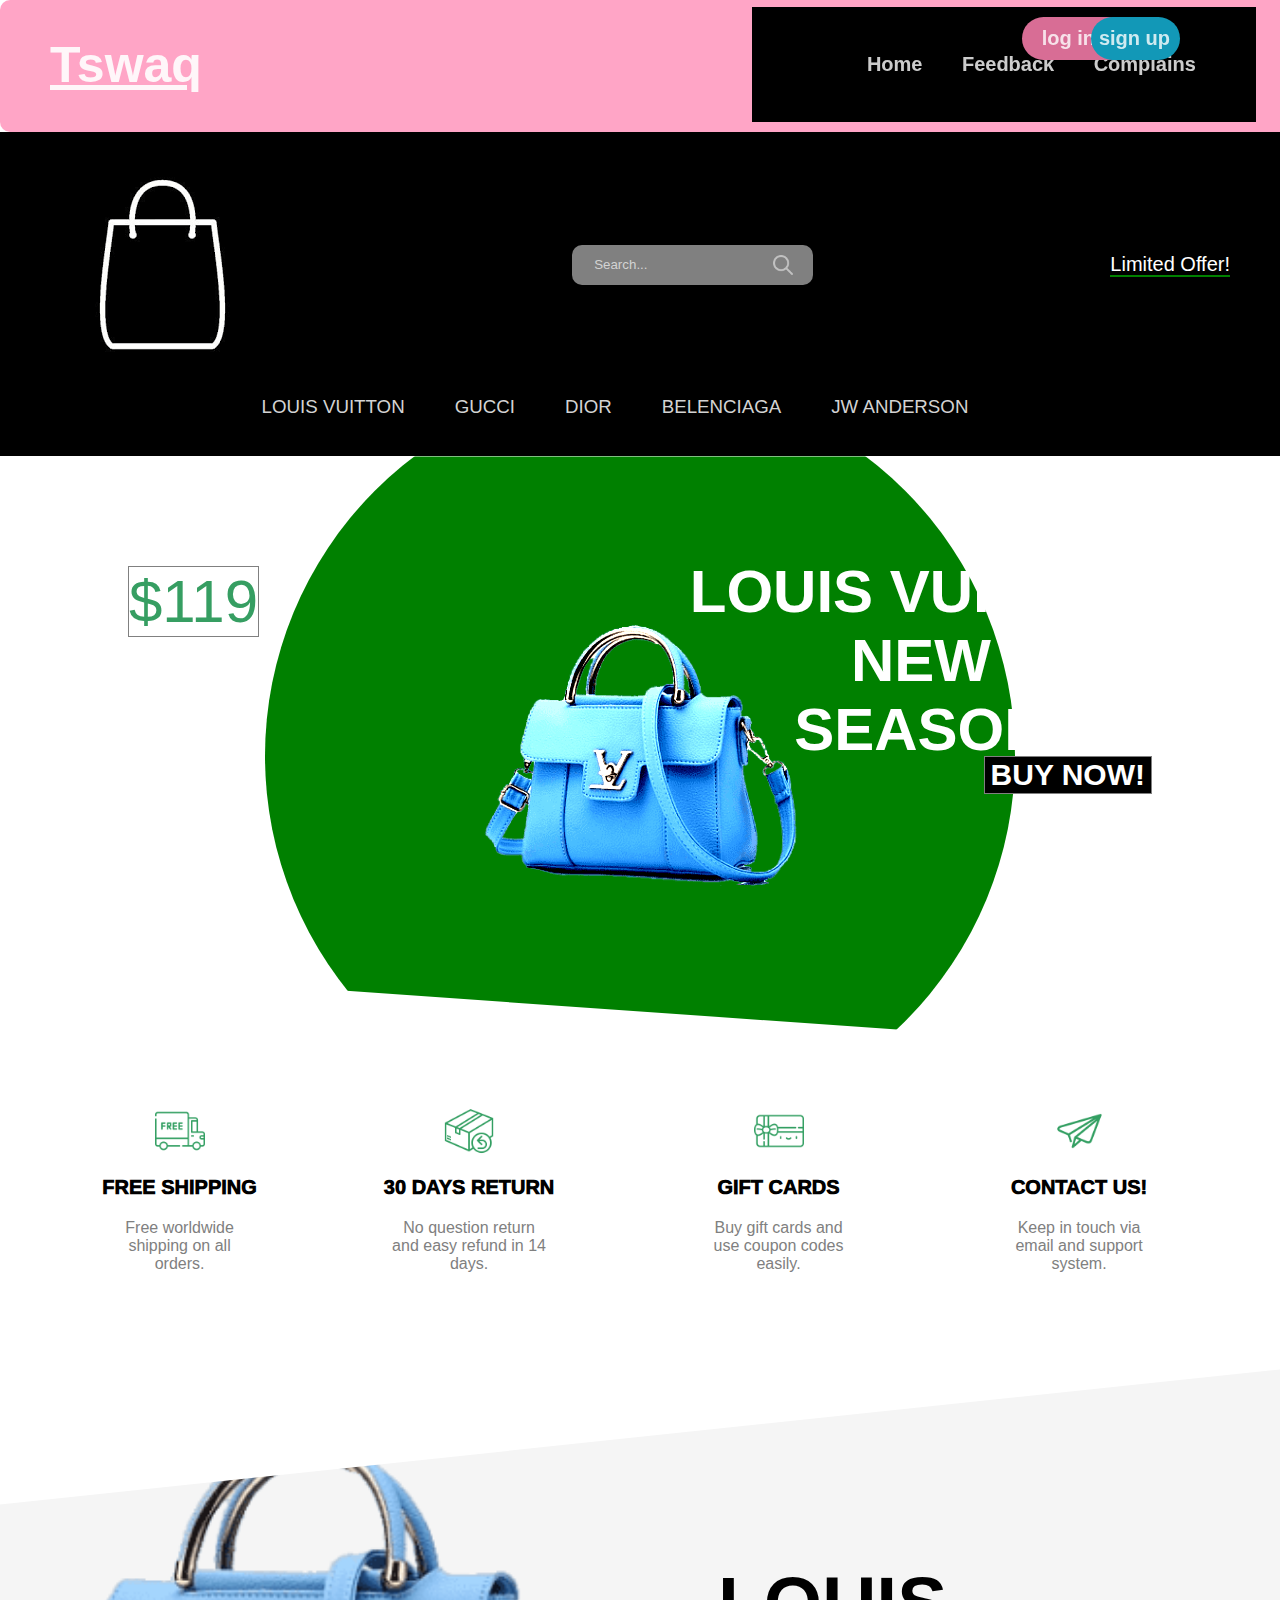
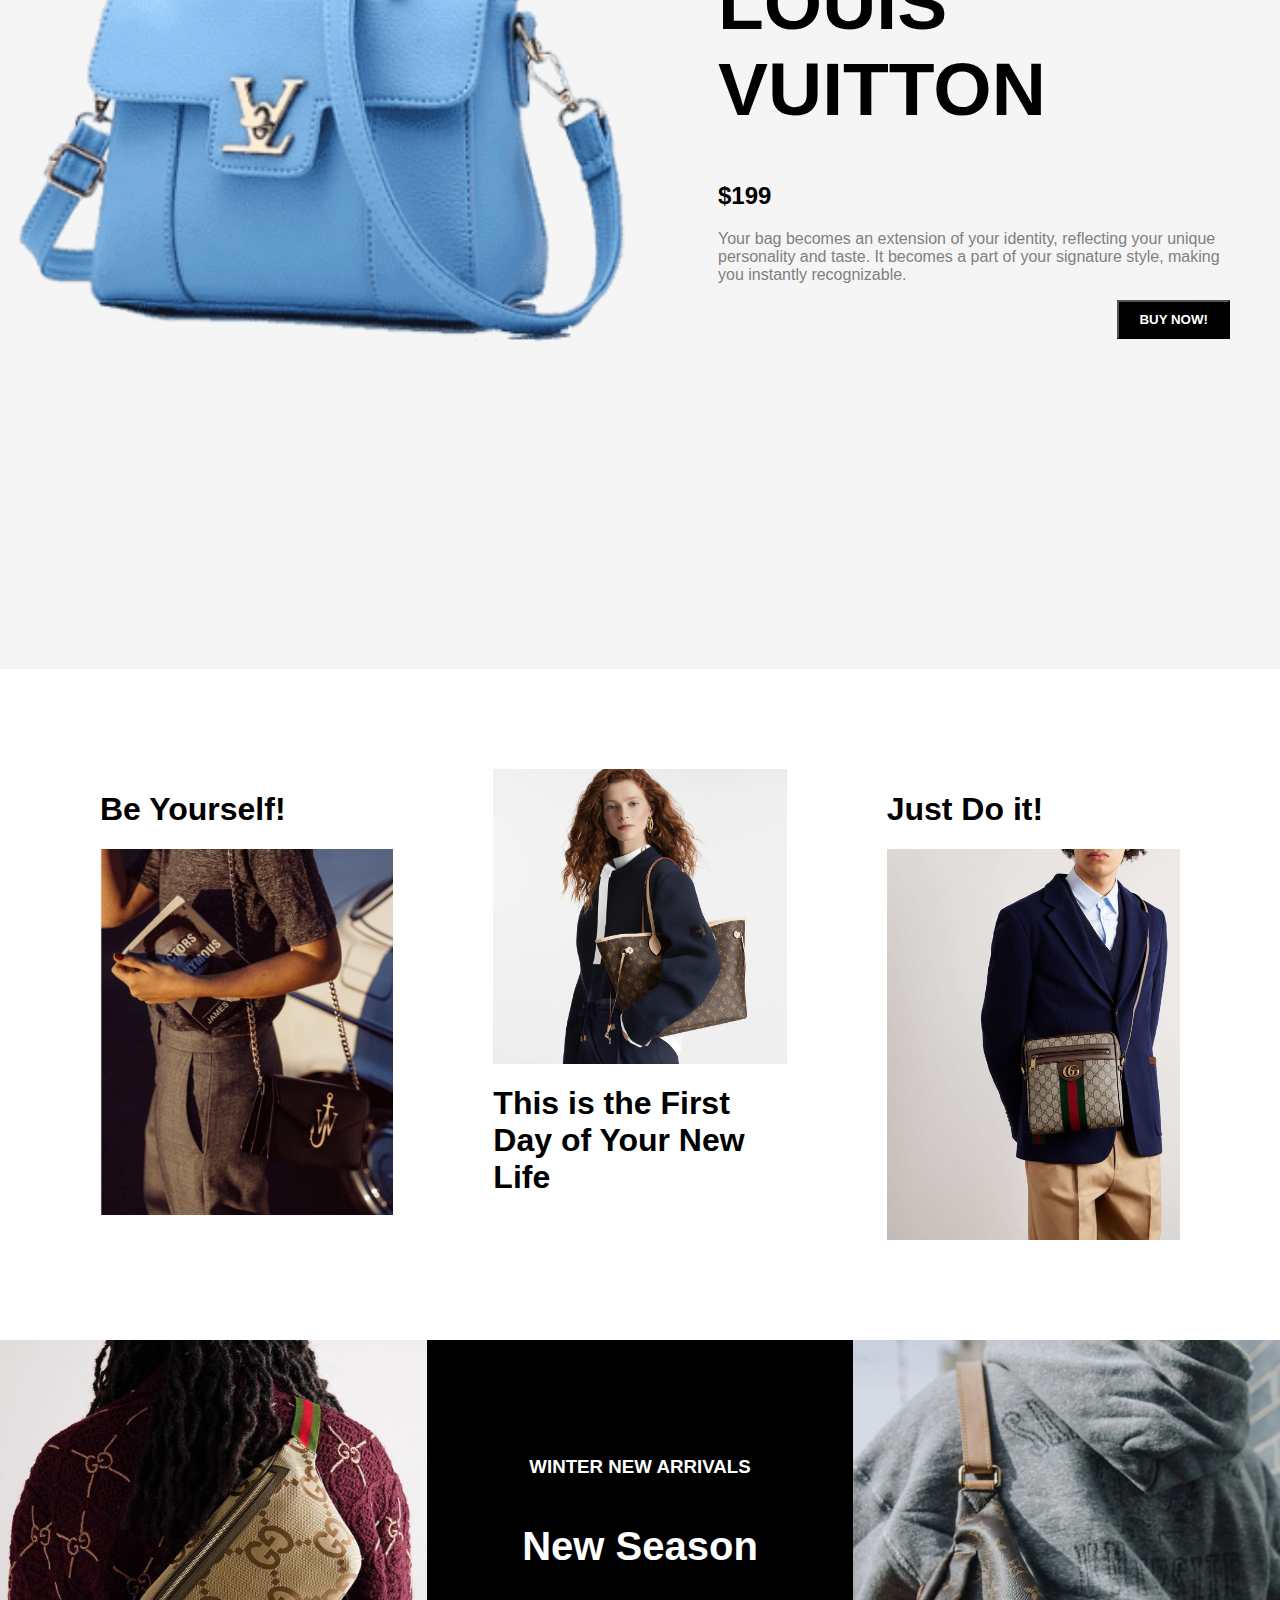
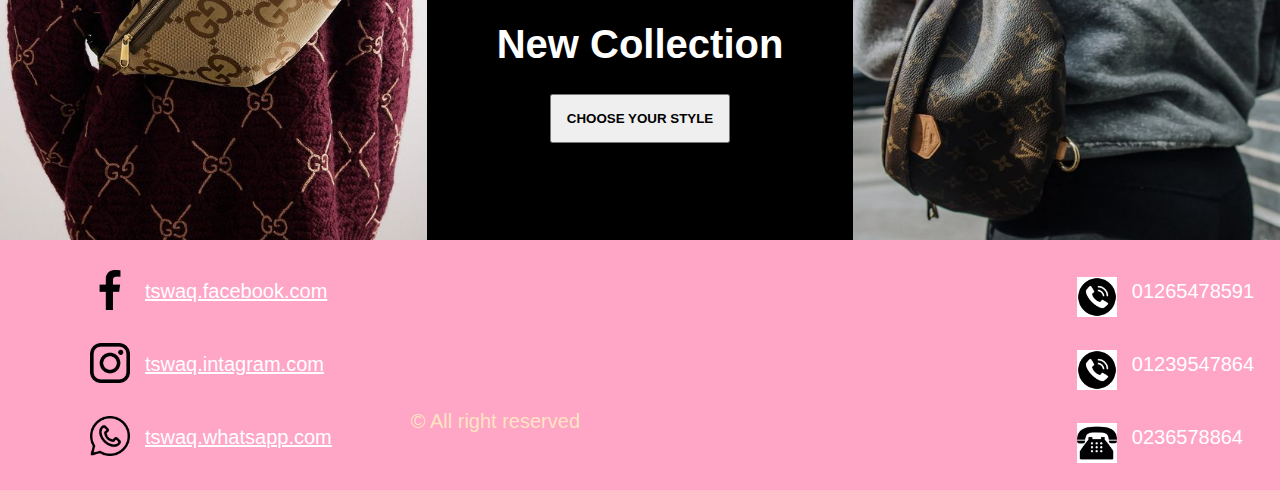
<file: index.html>
<html lang="en">

<head>
    <meta charset="UTF-8">
    <meta http-equiv="X-UA-Compatible" content="IE=edge">
    <meta name="viewport" content="width=device-width, initial-scale=1.0">
    <link rel="stylesheet">
    <link rel="stylesheet" href="style.css">
    <title>Bags Store</title>
</head>

<body>
    <header>
        <i class="fas fa-bars" onclick="show()"></i>
        <div class="logo"><a href='#' onclick="home()">tswaq</a></div>
        <nav class="link">
            <ul>
                <li><a href='#' onclick="home()">Home</a></li>
                <li><a href='#' onclick="feedback()">Feedback</a></li>
                <li><a href='#' onclick="complains()">Complains</a></li>
                <li class="login"><a href='#' onclick="login()">log in</a></li>
                <li class="signup"><a href='#' onclick="signup()">sign up</a></li>
            </ul>
        </nav>
    </header>
    <nav id="nav">
        <div class="navTop">
            <div class="navItem">
                <img src="./img/icon.png" alt="">
            </div>
            <div class="navItem">
                <div class="search">
                    <input type="text" placeholder="Search..." class="searchInput">
                    <img src="./img/search.png" width="20" height="20" alt="" class="searchIcon">
                </div>
            </div>
            <div class="navItem">
                <span class="limitedOffer">Limited Offer!</span>
            </div>
        </div>
        <div class="navBottom">
            <h3 class="menuItem">LOUIS VUITTON</h3>
            <h3 class="menuItem">GUCCI</h3>
            <h3 class="menuItem">DIOR</h3>
            <h3 class="menuItem">BELENCIAGA</h3>
            <h3 class="menuItem">JW ANDERSON</h3>
        </div>
    </nav>
    <div class="slider">
        <div class="sliderWrapper">
            <div class="sliderItem">
                <img src="./img/louis 1.png" alt="" class="sliderImg">
                <div class="sliderBg"></div>
                <h1 class="sliderTitle">LOUIS VUITTON</br> NEW</br> SEASON</h1>
                <h2 class="sliderPrice">$119</h2>
                <a href="#product">
                    <button class="buyButton">BUY NOW!</button>
                </a>
            </div>
            <div class="sliderItem">
                <img src="./img/gucci 1.png" alt="" class="sliderImg">
                <div class="sliderBg"></div>
                <h1 class="sliderTitle"> GUCCI</br> NEW</br> SEASON</h1>
                <h2 class="sliderPrice">$149</h2>
                <a href="#product">
                    <button class="buyButton">BUY NOW!</button>
                </a>
            </div>
            <div class="sliderItem">
                <img src="./img/DIOR.png" alt="" class="sliderImg">
                <div class="sliderBg"></div>
                <h1 class="sliderTitle">DIOR</br> NEW</br> SEASON</h1>
                <h2 class="sliderPrice">$109</h2>
                <a href="#product">
                    <button class="buyButton">BUY NOW!</button>
                </a>
            </div>
            <div class="sliderItem">
                <img src="./img/BELENCIAGA.png" alt="" class="sliderImg">
                <div class="sliderBg"></div>
                <h1 class="sliderTitle">BELENCIAGA</br> NEW</br> SEASON</h1>
                <h2 class="sliderPrice">$129</h2>
                <a href="#product">
                    <button class="buyButton">BUY NOW!</button>
                </a>
            </div>
            <div class="sliderItem">
                <img src="./img/JW ANDERSON.png" alt="" class="sliderImg">
                <div class="sliderBg"></div>
                <h1 class="sliderTitle">JW ANDERSON</br> NEW</br> SEASON</h1>
                <h2 class="sliderPrice">$99</h2>
                <a href="#product">
                    <button class="buyButton">BUY NOW!</button>
                </a>
            </div>
        </div>
    </div>

    <div class="features">
        <div class="feature">
            <img src="./img/shipping.png" alt="" class="featureIcon">
            <span class="featureTitle">FREE SHIPPING</span>
            <span class="featureDesc">Free worldwide shipping on all orders.</span>
        </div>
        <div class="feature">
            <img class="featureIcon" src="./img/return.png" alt="">
            <span class="featureTitle">30 DAYS RETURN</span>
            <span class="featureDesc">No question return and easy refund in 14 days.</span>
        </div>
        <div class="feature">
            <img class="featureIcon" src="./img/gift.png" alt="">
            <span class="featureTitle">GIFT CARDS</span>
            <span class="featureDesc">Buy gift cards and use coupon codes easily.</span>
        </div>
        <div class="feature">
            <img class="featureIcon" src="./img/contact.png" alt="">
            <span class="featureTitle">CONTACT US!</span>
            <span class="featureDesc">Keep in touch via email and support system.</span>
        </div>
    </div>

    <div class="product" id="product">
        <img src="./img/louis 1.png" alt="" class="productImg">
        <div class="productDetails">
            <h1 class="productTitle">LOUIS VUITTON</h1>
            <h2 class="productPrice">$199</h2>
            <p class="productDesc">Your bag becomes an extension of your identity, reflecting your unique personality and taste. It becomes a part of your signature style, making you instantly recognizable.</p>

            <button class="productButton">BUY NOW!</button>
        </div>
        <div class="payment">
            <h1 class="payTitle">Personal Information</h1>
            <label>Name and Surname</label>
            <input type="text" placeholder="Mazen Reda" class="payInput">
            <label>Phone Number</label>
            <input type="text" placeholder="+1 234 5678" class="payInput">
            <label>Address</label>
            <input type="text" placeholder="Helwan univrsity" class="payInput">
            <h1 class="payTitle">Card Information</h1>
            <div class="cardIcons">
                <img src="./img/visa.png" width="40" alt="" class="cardIcon">
                <img src="./img/master.png" alt="" width="40" class="cardIcon">
            </div>
            <input type="password" class="payInput" placeholder="Card Number">
            <div class="cardInfo">
                <input type="text" placeholder="mm" class="payInput sm">
                <input type="text" placeholder="yyyy" class="payInput sm">
                <input type="text" placeholder="cvv" class="payInput sm">
            </div>
            <button class="payButton">Checkout!</button>
            <span class="close">X</span>
        </div>
    </div>
    <div class="gallery">
        <div class="galleryItem">
            <h1 class="galleryTitle">Be Yourself!</h1>
            <img src="./img/wo1.png" alt="" class="galleryImg">
        </div>
        <div class="galleryItem">
            <img src="./img/wo2.jpeg" alt="" class="galleryImg">
            <h1 class="galleryTitle">This is the First Day of Your New Life</h1>
        </div>
        <div class="galleryItem">
            <h1 class="galleryTitle">Just Do it!</h1>
            <img src="./img/man1.jpg" alt="" class="galleryImg">
        </div>
    </div>
    <div class="newSeason">
        <div class="nsItem">
            <img src="./img/man 2.jpg" alt="" class="nsImg">
        </div>
        <div class="nsItem">
            <h3 class="nsTitleSm">WINTER NEW ARRIVALS</h3>
            <h1 class="nsTitle">New Season</h1>
            <h1 class="nsTitle">New Collection</h1>
            <a href="#nav">
                <button class="nsButton">CHOOSE YOUR STYLE</button>
            </a>
        </div>
        <div class="nsItem">
            <img src="./img/man 3.jpg" alt="" class="nsImg">
        </div>
    </div>
    <footer>
        <div class="foote">
            <div class="end">
                <p>&copy; All right reserved</p>
            </div>
            <div class="ppp">
                <div class="icons3">
                    <div class="section3">
                        <img src="./img/facebook.png">
                        <p><a href="#">tswaq.facebook.com</a></p>
                    </div>
                    <div class="section3">
                        <img src="./img/instagram.png">
                        <p><a href="#">tswaq.intagram.com</a></p>
                    </div>
                    <div class="section3">
                        <img src="./img/whatsapp.png">
                        <p><a href="#">tswaq.whatsapp.com</a></p>
                    </div>
                </div>
                <div class="icons4">
                    <div class="section4">
                        <img src="./img/phone 1.jpg">
                        <p>01265478591</p>
                    </div>
                    <div class="section4">
                        <img src="./img/phone 2.jpg">
                        <p>01239547864</p>
                    </div>
                    <div class="section4">
                        <img src="./img/telephone.jpg">
                        <p>0236578864</p>
                    </div>
                </div>
            </div>
        </div>
    </footer>
    <script src="./app.js"></script>
</body>

</html>
</file>
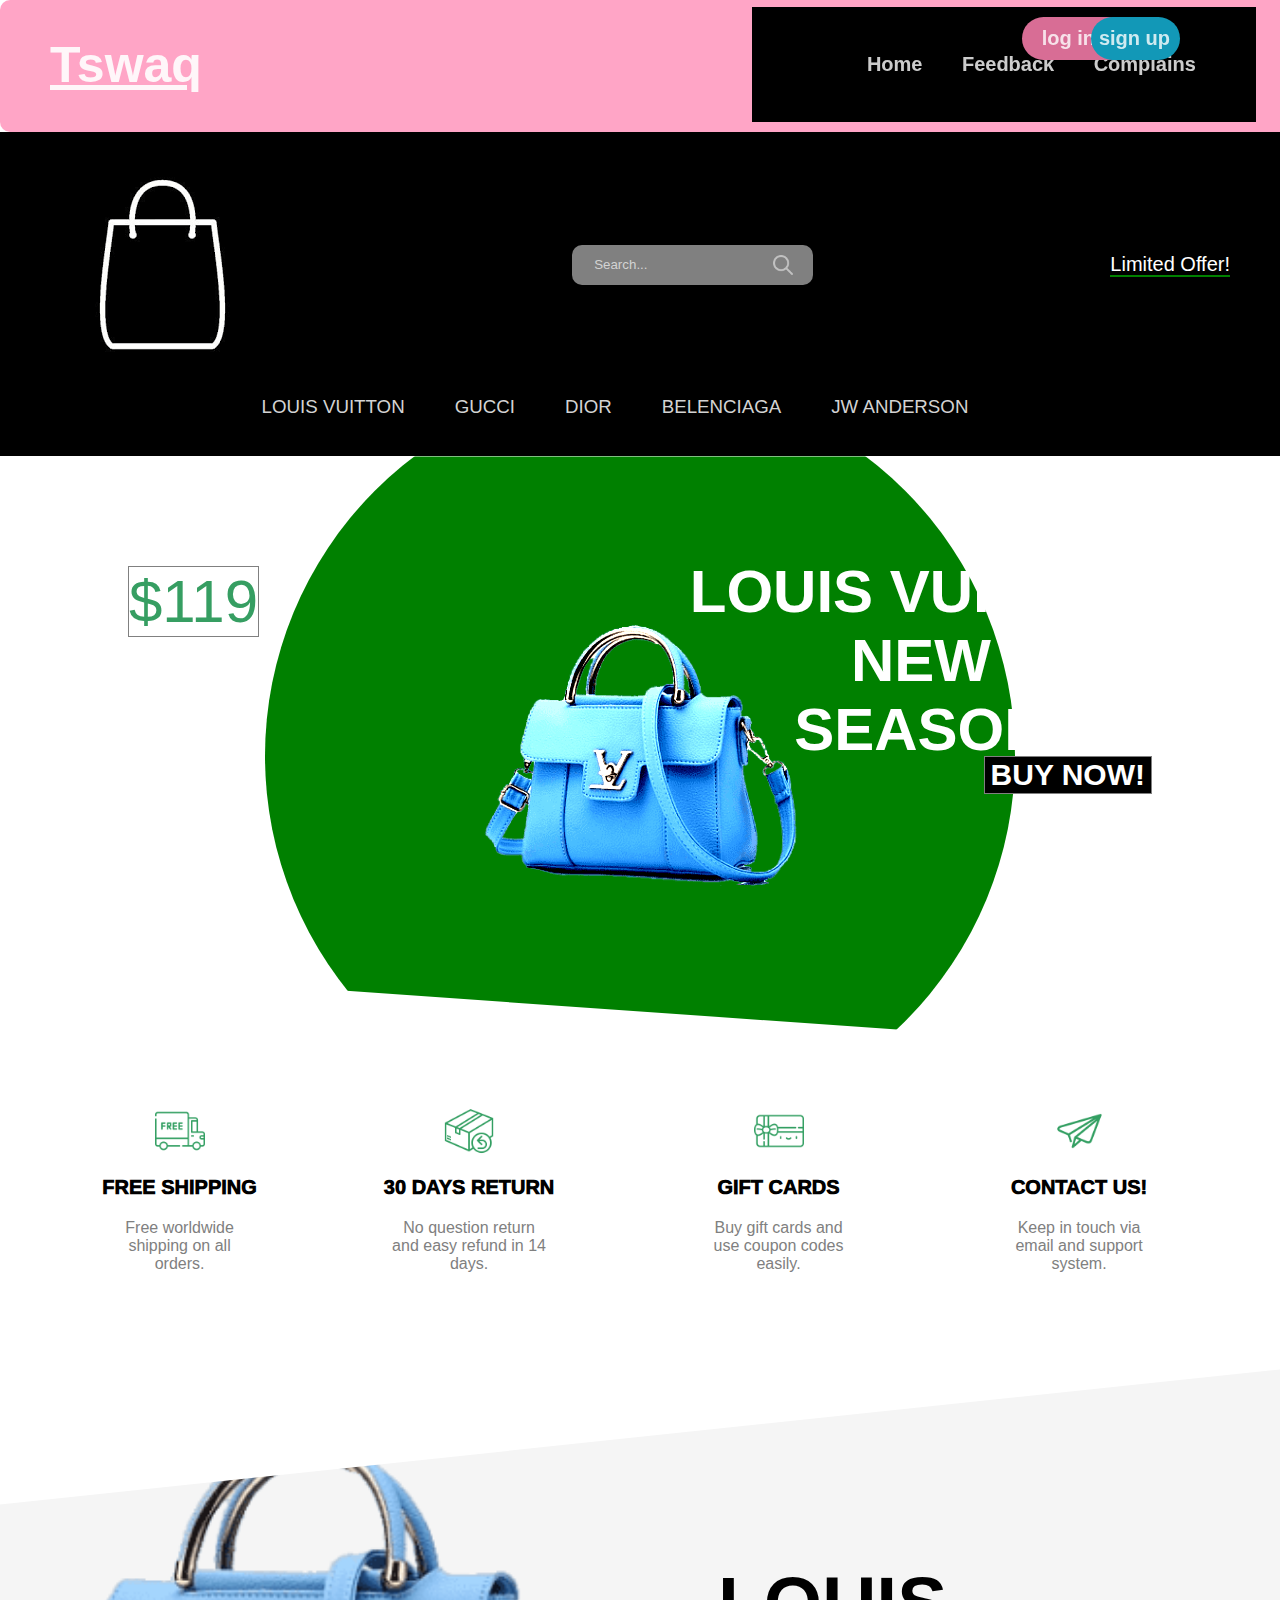
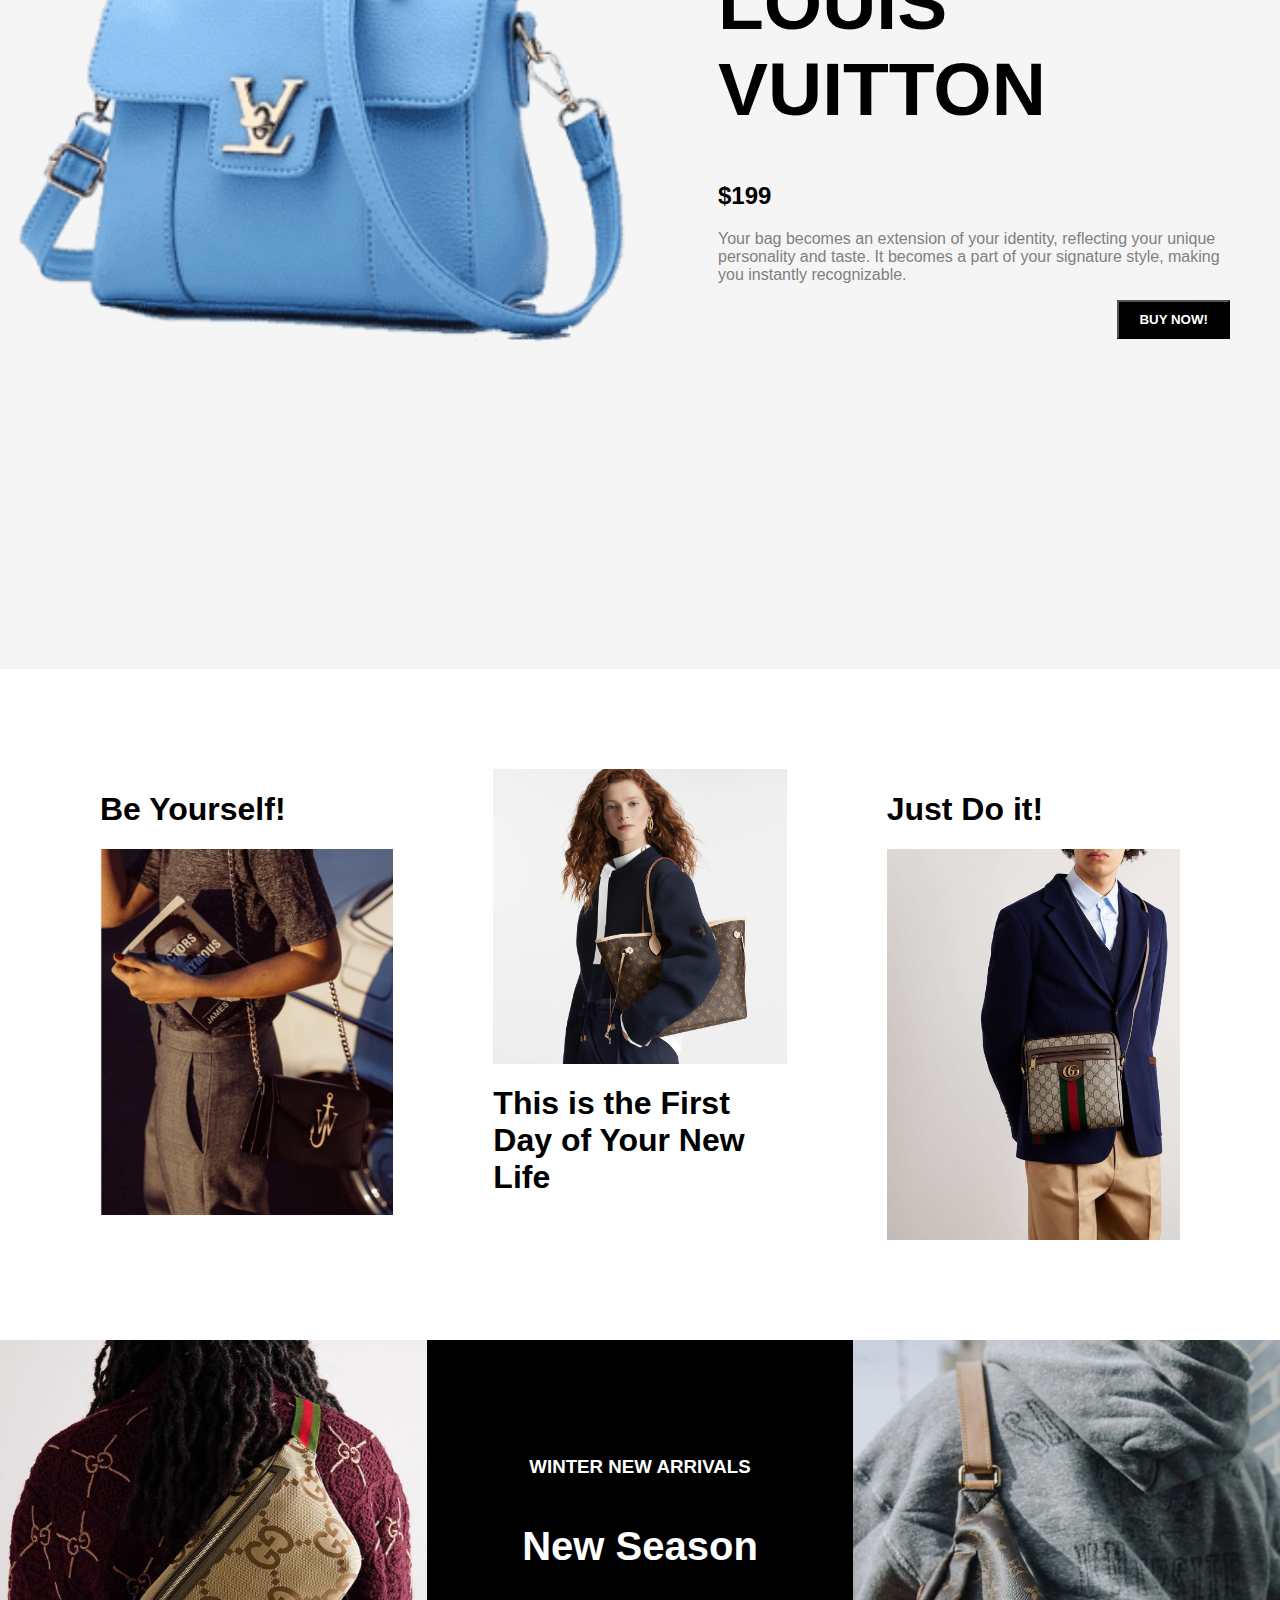
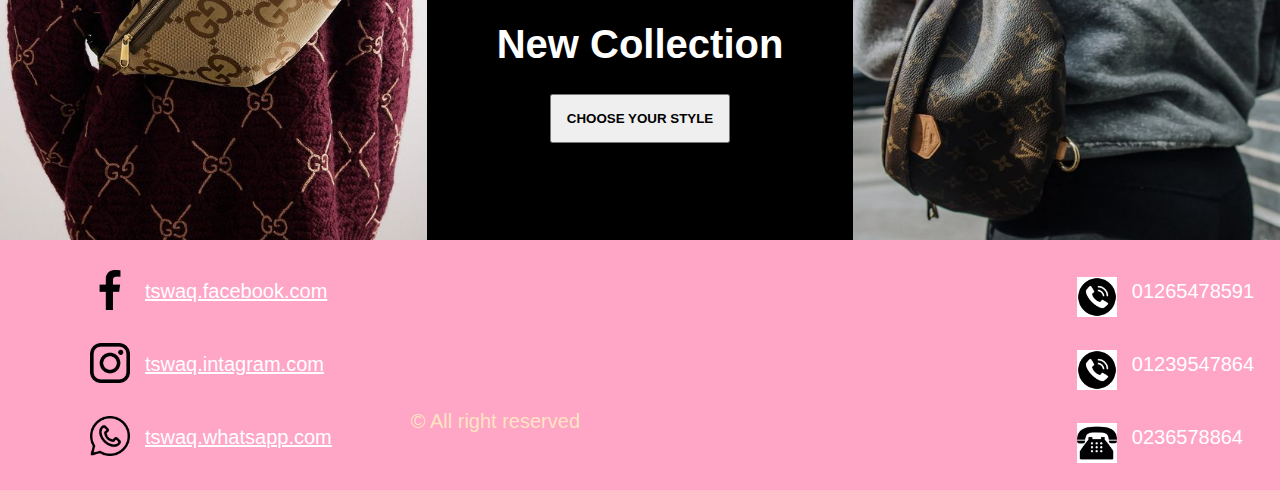
<file: mazz.html>
<html lang="en">

<head>
    <meta charset="UTF-8">
    <meta http-equiv="X-UA-Compatible" content="IE=edge">
    <meta name="viewport" content="width=device-width, initial-scale=1.0">
    <link rel="stylesheet">
    <link rel="stylesheet" href="style.css">
    <title>Bags Store</title>
</head>

<body>
    <header>
        <i class="fas fa-bars" onclick="show()"></i>
        <div class="logo"><a href='#' onclick="home()">tswaq</a></div>
        <nav class="link">
            <ul>
                <li><a href='#' onclick="home()">Home</a></li>
                <li><a href='#' onclick="feedback()">Feedback</a></li>
                <li><a href='#' onclick="complains()">Complains</a></li>
                <li class="login"><a href='#' onclick="login()">log in</a></li>
                <li class="signup"><a href='#' onclick="signup()">sign up</a></li>
            </ul>
        </nav>
    </header>
    <nav id="nav">
        <div class="navTop">
            <div class="navItem">
                <img src="./img/icon.png" alt="">
            </div>
            <div class="navItem">
                <div class="search">
                    <input type="text" placeholder="Search..." class="searchInput">
                    <img src="./img/search.png" width="20" height="20" alt="" class="searchIcon">
                </div>
            </div>
            <div class="navItem">
                <span class="limitedOffer">Limited Offer!</span>
            </div>
        </div>
        <div class="navBottom">
            <h3 class="menuItem">LOUIS VUITTON</h3>
            <h3 class="menuItem">GUCCI</h3>
            <h3 class="menuItem">DIOR</h3>
            <h3 class="menuItem">BELENCIAGA</h3>
            <h3 class="menuItem">JW ANDERSON</h3>
        </div>
    </nav>
    <div class="slider">
        <div class="sliderWrapper">
            <div class="sliderItem">
                <img src="./img/louis 1.png" alt="" class="sliderImg">
                <div class="sliderBg"></div>
                <h1 class="sliderTitle">LOUIS VUITTON</br> NEW</br> SEASON</h1>
                <h2 class="sliderPrice">$119</h2>
                <a href="#product">
                    <button class="buyButton">BUY NOW!</button>
                </a>
            </div>
            <div class="sliderItem">
                <img src="./img/gucci 1.png" alt="" class="sliderImg">
                <div class="sliderBg"></div>
                <h1 class="sliderTitle"> GUCCI</br> NEW</br> SEASON</h1>
                <h2 class="sliderPrice">$149</h2>
                <a href="#product">
                    <button class="buyButton">BUY NOW!</button>
                </a>
            </div>
            <div class="sliderItem">
                <img src="./img/DIOR.png" alt="" class="sliderImg">
                <div class="sliderBg"></div>
                <h1 class="sliderTitle">DIOR</br> NEW</br> SEASON</h1>
                <h2 class="sliderPrice">$109</h2>
                <a href="#product">
                    <button class="buyButton">BUY NOW!</button>
                </a>
            </div>
            <div class="sliderItem">
                <img src="./img/BELENCIAGA.png" alt="" class="sliderImg">
                <div class="sliderBg"></div>
                <h1 class="sliderTitle">BELENCIAGA</br> NEW</br> SEASON</h1>
                <h2 class="sliderPrice">$129</h2>
                <a href="#product">
                    <button class="buyButton">BUY NOW!</button>
                </a>
            </div>
            <div class="sliderItem">
                <img src="./img/JW ANDERSON.png" alt="" class="sliderImg">
                <div class="sliderBg"></div>
                <h1 class="sliderTitle">JW ANDERSON</br> NEW</br> SEASON</h1>
                <h2 class="sliderPrice">$99</h2>
                <a href="#product">
                    <button class="buyButton">BUY NOW!</button>
                </a>
            </div>
        </div>
    </div>

    <div class="features">
        <div class="feature">
            <img src="./img/shipping.png" alt="" class="featureIcon">
            <span class="featureTitle">FREE SHIPPING</span>
            <span class="featureDesc">Free worldwide shipping on all orders.</span>
        </div>
        <div class="feature">
            <img class="featureIcon" src="./img/return.png" alt="">
            <span class="featureTitle">30 DAYS RETURN</span>
            <span class="featureDesc">No question return and easy refund in 14 days.</span>
        </div>
        <div class="feature">
            <img class="featureIcon" src="./img/gift.png" alt="">
            <span class="featureTitle">GIFT CARDS</span>
            <span class="featureDesc">Buy gift cards and use coupon codes easily.</span>
        </div>
        <div class="feature">
            <img class="featureIcon" src="./img/contact.png" alt="">
            <span class="featureTitle">CONTACT US!</span>
            <span class="featureDesc">Keep in touch via email and support system.</span>
        </div>
    </div>

    <div class="product" id="product">
        <img src="./img/louis 1.png" alt="" class="productImg">
        <div class="productDetails">
            <h1 class="productTitle">LOUIS VUITTON</h1>
            <h2 class="productPrice">$199</h2>
            <p class="productDesc">Your bag becomes an extension of your identity, reflecting your unique personality and taste. It becomes a part of your signature style, making you instantly recognizable.</p>

            <button class="productButton">BUY NOW!</button>
        </div>
        <div class="payment">
            <h1 class="payTitle">Personal Information</h1>
            <label>Name and Surname</label>
            <input type="text" placeholder="Mazen Reda" class="payInput">
            <label>Phone Number</label>
            <input type="text" placeholder="+1 234 5678" class="payInput">
            <label>Address</label>
            <input type="text" placeholder="Helwan univrsity" class="payInput">
            <h1 class="payTitle">Card Information</h1>
            <div class="cardIcons">
                <img src="./img/visa.png" width="40" alt="" class="cardIcon">
                <img src="./img/master.png" alt="" width="40" class="cardIcon">
            </div>
            <input type="password" class="payInput" placeholder="Card Number">
            <div class="cardInfo">
                <input type="text" placeholder="mm" class="payInput sm">
                <input type="text" placeholder="yyyy" class="payInput sm">
                <input type="text" placeholder="cvv" class="payInput sm">
            </div>
            <button class="payButton">Checkout!</button>
            <span class="close">X</span>
        </div>
    </div>
    <div class="gallery">
        <div class="galleryItem">
            <h1 class="galleryTitle">Be Yourself!</h1>
            <img src="./img/wo1.png" alt="" class="galleryImg">
        </div>
        <div class="galleryItem">
            <img src="./img/wo2.jpeg" alt="" class="galleryImg">
            <h1 class="galleryTitle">This is the First Day of Your New Life</h1>
        </div>
        <div class="galleryItem">
            <h1 class="galleryTitle">Just Do it!</h1>
            <img src="./img/man1.jpg" alt="" class="galleryImg">
        </div>
    </div>
    <div class="newSeason">
        <div class="nsItem">
            <img src="./img/man 2.jpg" alt="" class="nsImg">
        </div>
        <div class="nsItem">
            <h3 class="nsTitleSm">WINTER NEW ARRIVALS</h3>
            <h1 class="nsTitle">New Season</h1>
            <h1 class="nsTitle">New Collection</h1>
            <a href="#nav">
                <button class="nsButton">CHOOSE YOUR STYLE</button>
            </a>
        </div>
        <div class="nsItem">
            <img src="./img/man 3.jpg" alt="" class="nsImg">
        </div>
    </div>
    <footer>
        <div class="foote">
            <div class="end">
                <p>&copy; All right reserved</p>
            </div>
            <div class="ppp">
                <div class="icons3">
                    <div class="section3">
                        <img src="./img/facebook.png">
                        <p><a href="#">tswaq.facebook.com</a></p>
                    </div>
                    <div class="section3">
                        <img src="./img/instagram.png">
                        <p><a href="#">tswaq.intagram.com</a></p>
                    </div>
                    <div class="section3">
                        <img src="./img/whatsapp.png">
                        <p><a href="#">tswaq.whatsapp.com</a></p>
                    </div>
                </div>
                <div class="icons4">
                    <div class="section4">
                        <img src="./img/phone 1.jpg">
                        <p>01265478591</p>
                    </div>
                    <div class="section4">
                        <img src="./img/phone 2.jpg">
                        <p>01239547864</p>
                    </div>
                    <div class="section4">
                        <img src="./img/telephone.jpg">
                        <p>0236578864</p>
                    </div>
                </div>
            </div>
        </div>
    </footer>
    <script src="./app.js"></script>
</body>

</html>
</file>
<file: style.css>
html {
  scroll-behavior: smooth;
}
header {
  background-color:#ff94bbd6;
  padding:7px 20px 10px;
  display: flex;
  align-items: center;
  border-radius: 10px;
  margin-right: -150px;
}

.logo a{
  color:white;
  opacity: .9;
  font-size: 50px;
  font-weight:bold;
  text-transform: capitalize;
  margin-left: 10PX;
  margin-right: 550PX;
  
}
nav ul li {
  display: inline-block;
  margin: 10px;
  margin-left: 25px;
}
nav ul li a {
color: white;
opacity: .8;
text-decoration: none;
font-weight: bold;
font-size: 20px;
}
a:hover {
  color:#d86d95 ;
}

header i{
  color: #d86d95 ;
  font-size: 40px;
  margin: 10px;
}
header i:hover{
  color: white;
  cursor: pointer;
}
.login{
  position: absolute;
  background-color:#d86d95;
  padding:10px 35px 10px 20px;
  border-radius: 100px;
  top:7px;
  right: 140px;
  color: white;
}
.signup{
  position:absolute ;
  top: 7px;
  right: 27px;
  padding: 10px 10px 10px 8px;
  border: none;
  right: 90px;
  border-radius: 25px;
  background-color: #1298B7;
  
}
.login:hover{
background-color:#65cfe7 ;
}
.theme2 i{
  font-size: 30px;
  margin-left: 200px;
}

body {
  font-family: "Lato", sans-serif;
  padding: 0;
  margin: 0;
}

nav {
  background-color: #000000;
  color: white;
  padding: 20px 50px;
}

.navTop {
  display: flex;
  align-items: center;
  justify-content: space-between;
}

.search {
  display: flex;
  align-items: center;
  background-color: gray;
  padding: 10px 20px;
  border-radius: 10px;
}

.searchInput {
  border: none;
  background-color: transparent;
}

.searchInput::placeholder {
  color: lightgray;
}

.limitedOffer {
  font-size: 20px;
  border-bottom: 2px solid rgb(0, 128, 0);
  cursor: pointer;
}

.navBottom {
  display: flex;
  align-items: center;
  justify-content: center;
}

.menuItem {
  margin-right: 50px;
  cursor: pointer;
  color: lightgray;
  font-weight: 400;
}

.slider {
  background: url("https://images.unsplash.com/photo-1604147495798-57beb5d6af73?ixlib=rb-1.2.1&ixid=MnwxMjA3fDB8MHxwaG90by1wYWdlfHx8fGVufDB8fHx8&auto=format&fit=crop&w=2370&q=80");
  clip-path: polygon(0 0, 100% 0, 100% 100%, 0 85%);
  overflow: hidden;
}

.sliderWrapper {
  display: flex;
  width: 500vw;
  transition: all 1.5s ease-in-out;
}

.sliderItem {
  width: 100vw;
  display: flex;
  align-items: center;
  justify-content: center;
  position: relative;
}

.sliderBg {
  width: 750px;
  height: 750px;
  border-radius: 50%;
  position: absolute;
}

.sliderImg {
  z-index: 1;
  filter: contrast(2);
}

.sliderTitle {
  position: absolute;
  top: 10%;
  right: 10%;
  font-size: 60px;
  font-weight: 900;
  text-align: center;
  color: white;
  z-index: 1;
}

.sliderPrice {
  position: absolute;
  top: 10%;
  left: 10%;
  font-size: 60px;
  font-weight: 300;
  text-align: center;
  color: white;
  border: 1px solid gray;
  z-index: 1;
}

.buyButton {
  position: absolute;
  top: 50%;
  right: 10%;
  font-size: 30px;
  font-weight: 900;
  color: white;
  border: 1px solid gray;
  background-color: black;
  z-index: 1;
  cursor: pointer;
}

.buyButton:hover {
  background-color: white;
  color: black;
}

.sliderItem:nth-child(1) .sliderBg {
  background-color: #008000;
}
.sliderItem:nth-child(2) .sliderBg {
  background-color: rebeccapurple;
}
.sliderItem:nth-child(3) .sliderBg {
  background-color: teal;
}
.sliderItem:nth-child(4) .sliderBg {
  background-color: cornflowerblue;
}
.sliderItem:nth-child(5) .sliderBg {
  background-color: rgb(124, 115, 80);
}

.sliderItem:nth-child(1) .sliderPrice {
  color: #369e62;
}
.sliderItem:nth-child(2) .sliderPrice {
  color: white;
}
.sliderItem:nth-child(3) .sliderPrice {
  color: teal;
}
.sliderItem:nth-child(4) .sliderPrice {
  color: cornflowerblue;
}
.sliderItem:nth-child(5) .sliderPrice {
  color: cornsilk;
}

.features {
  display: flex;
  align-items: center;
  justify-content: space-between;
  padding: 50px;
}

.feature {
  display: flex;
  flex-direction: column;
  align-items: center;
  text-align: center;
}

.featureIcon {
  width: 50px;
  height: 50px;
}

.featureTitle {
  font-size: 20px;
  font-weight: 1000;
  margin: 20px;
}

.featureDesc {
  color: gray;
  width: 50%;
  height: 100px;
}

.product {
  height: 100vh;
  background-color: whitesmoke;
  position: relative;
  clip-path: polygon(0 15%, 100% 0, 100% 100%, 0% 100%);
}

.payment {
  width: 500px;
  height: 500px;
  background-color: white;
  position: absolute;
  top: 0;
  bottom: 0;
  left: 0;
  right: 0;
  margin: auto;
  padding: 10px 50px;
  display: none;
  flex-direction: column;
  -webkit-box-shadow: 0px 0px 13px 2px rgba(0, 0, 0, 0.3);
  box-shadow: 0px 0px 13px 2px rgba(0, 0, 0, 0.3);
}

.payTitle {
  font-size: 20px;
  color: lightgray;
}

label {
  font-size: 14px;
  font-weight: 300;
}

.payInput {
  padding: 10px;
  margin: 10px 0px;
  border: none;
  border-bottom: 1px solid gray;
}

.payInput::placeholder {
  color: rgb(163, 163, 163);
}

.cardIcons {
  display: flex;
}

.cardIcon {
  margin-right: 10px;
}

.cardInfo {
  display: flex;
  justify-content: space-between;
}

.sm {
  width: 30%;
}

.payButton {
  position: absolute;
  height: 40px;
  bottom: -40;
  width: 100%;
  left: 0;
  -webkit-box-shadow: 0px 0px 13px 2px rgba(0, 0, 0, 0.3);
  box-shadow: 0px 0px 13px 2px rgba(0, 0, 0, 0.3);
  background-color: #369e62;
  color: white;
  border: none;
  cursor: pointer;
}

.close {
  width: 20px;
  height: 20px;
  position: absolute;
  background-color: gray;
  color: white;
  top: 10px;
  right: 10px;
  display: flex;
  align-items: center;
  justify-content: center;
  cursor: pointer;
  padding: 2px;
}

.productImg {
  width: 50%;
}

.productDetails {
  position: absolute;
  top: 10%;
  right: 0;
  width: 40%;
  padding: 50px;
}

.productTitle {
  font-size: 75px;
  font-weight: 900;
}

.productDesc {
  font-style: 24px;
  color: gray;
}


.color {
  width: 32px;
  height: 32px;
  border-radius: 5px;
  background-color: black;
  margin-right: 10px;
  cursor: pointer;
}

.color:last-child {
  background-color: darkblue;
}

.size {
  padding: 5px 20px;
  border: 1px solid black;
  margin-right: 10px;
  cursor: pointer;
  font-size: 20px;
}

.productButton {
  float: right;
  padding: 10px 20px;
  background-color: black;
  color: white;
  font-weight: 600;
  cursor: pointer;
}

.productButton:hover {
  background-color: white;
  color: black;
}

.gallery {
  padding: 50px;
  display: flex;
}

.galleryItem {
  flex: 1;
  padding: 50px;
}

.galleryImg {
  width: 100%;
}

.newSeason {
  display: flex;
}

.nsItem {
  flex: 1;
  background-color: black;
  color: white;
  display: flex;
  flex-direction: column;
  align-items: center;
  justify-content: center;
  text-align: center;
}

.nsImg {
  width: 100%;
  height: 500px;
}

.nsTitle {
  font-size: 40px;
}

.nsButton {
  padding: 15px;
  font-weight: 600;
  cursor: pointer;
}
.foote{
  background-color:#ff94bbd6;
  height: 250px;
}
.end p{
  text-align: center;
  color: bisque;
  font-size: 20px;
  float:right;
  margin-right: 700px;
  margin-top: 170px;
}
.icons3{
  margin-top: 30px;
  margin-left: 90px;
  float: left;
}
.section3{
  display: flex;
  margin-bottom: 20px;
}
.section3 img{
  width: 40px;
  height: 40px;
}
.section3 p{
  font-size: 20px;
  margin-left: 15px;
  margin-top: 10px;
}
.section3 a{
  color: white;
}
.section3 img:hover{
  transform: scale( 1.2, 1.2);
  transition: .4s;
  cursor: pointer;
}
.ppp.section3 a:hover{
  color:#d86d95;
  cursor: pointer;
}
.icons4{
  padding-top: 30px;
  padding-left: 80px;
  margin-left: 665px;
}
.section4{
  display: flex;
  align-items: center;
  margin-bottom: 20px;
}
.section4 img{
  width: 40px;
  height: 40px;
}
.section4 p{
  font-size: 20px;
  margin-top: 10px;
  margin-left: 15px;
  color: white;
}
.section4 img:hover{
  transform: scale( 1.2, 1.2);
  transition: .4s;
  cursor: pointer;
}
.section4 p:hover{
  color:#d86d95;
  cursor: pointer;
}
.ppp{
  display: flex;
  flex-direction: row;
  align-items: center;
}
@media screen and (max-width:480px) {
  nav{
    padding: 20px;
  }

  .search{
    display: none;
  }

  .navBottom{
    flex-wrap: wrap;
  }

  .menuItem{
    margin: 20px;
    font-weight: 700;
    font-size: 20px;
  }

  .slider{
    clip-path: none;
  }

  .sliderImg{
    width: 90%;
  }

  .sliderBg{
    width: 100%;
    height: 100%;
  }

  .sliderTitle{
    display: none;
  }

  .sliderPrice{
    top: unset;
    bottom: -50;
    left: 0;
    background-color: lightgrey;
  }

  .buyButton{
    right: 0;
    top: 0;
  }

  .features{
    flex-direction: column;
  }

  .product{
    clip-path: none ;
    display: flex;
    flex-direction: column;
    align-items: center;
  }

  .productImg{
    width: 80%;
  }

  .productDetails{
    width: 100%;
    padding: 0;
    display: flex;
    flex-direction: column;
    align-items: center;
    text-align: center;
    position: relative;
    top: 0;
  }

  .productTitle{
    font-size: 50px;
    margin: 0;
  }

  .gallery{
    display: none;
  }

  .newSeason{
    flex-direction: column;
  }

  .nsItem:nth-child(2){
    padding: 50px;
  }

  footer{
    flex-direction: column;
    align-items: center;
  }

  .footerLeft{
    padding: 20px;
    width: 90%;
  }

  .footerRight{
    padding: 20px;
    width: 90%;
    align-items: center;
    background-color: whitesmoke;
  }

  .payment{
    width: 90%;
    padding: 20px;
  }
}
</file>
